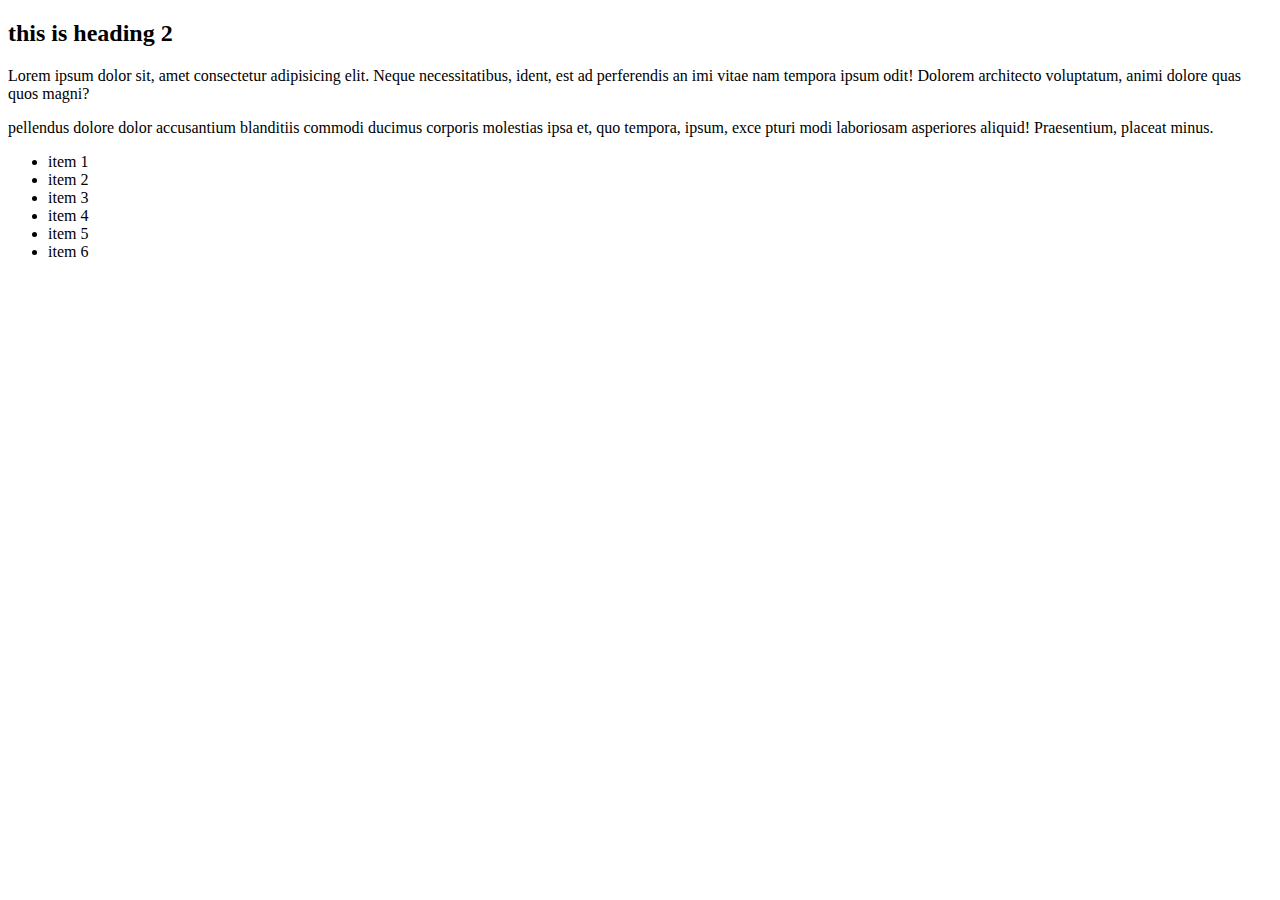
<file: index.html>
<!DOCTYPE html>
<html lang="en">
<head>
    <meta charset="UTF-8">
    <meta name="viewport" content="width=device-width, initial-scale=1.0">
    <title>using git hub</title>
</head>
<body>
  <h2>this is heading 2</h2>
  
    <p>Lorem ipsum dolor sit, amet consectetur adipisicing elit.
         Neque necessitatibus, ident, est ad perferendis an
         imi vitae nam tempora ipsum odit! Dolorem architecto voluptatum,
          animi dolore quas quos magni?</p>
          <p>
           
            pellendus dolore dolor accusantium blanditiis commodi ducimus
             corporis molestias ipsa et, quo tempora, ipsum, exce
            pturi modi laboriosam asperiores aliquid! Praesentium, placeat minus.
          </p>
          <ul>
            <li>item 1</li>
            <li>item 2</li>
            <li>item 3</li>
            <li>item 4</li>
            <li>item 5</li>
            <li>item 6</li>
          </ul>
</body>
</html>
</file>
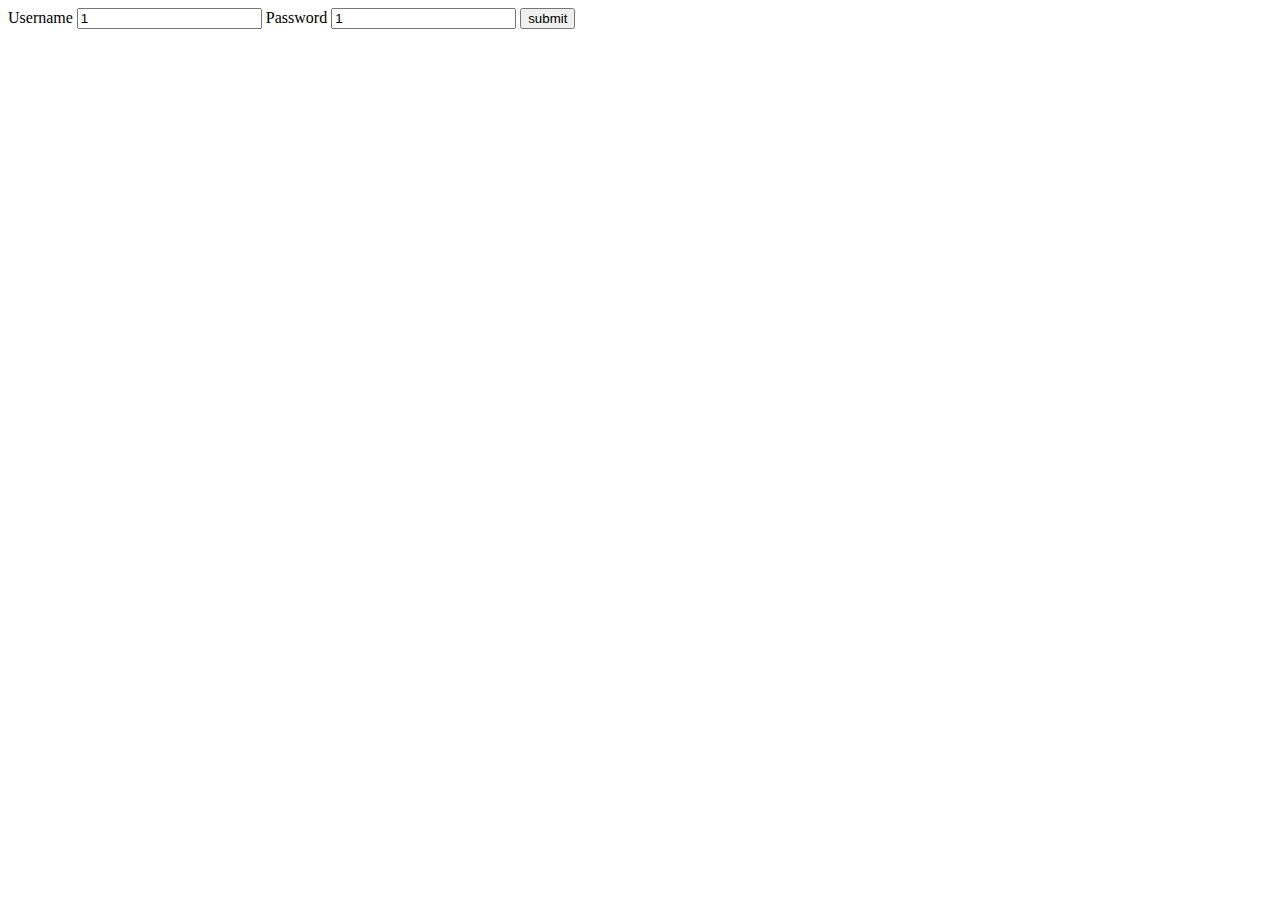
<file: login/login.html>
<!DOCTYPE html>
<html lang="en">
<head>
    <meta charset="UTF-8">
    <meta name="viewport" content="width=device-width, initial-scale=1.0">
    <title>Document</title>
</head>
<body>
    <form>
    Username <input type="text" name="username" id="1" value="1">
    Password <input type="text" name="password" id="1" value="1">
    <input type="submit" value="submit">
    </form>
</body>
</html>
</file>
